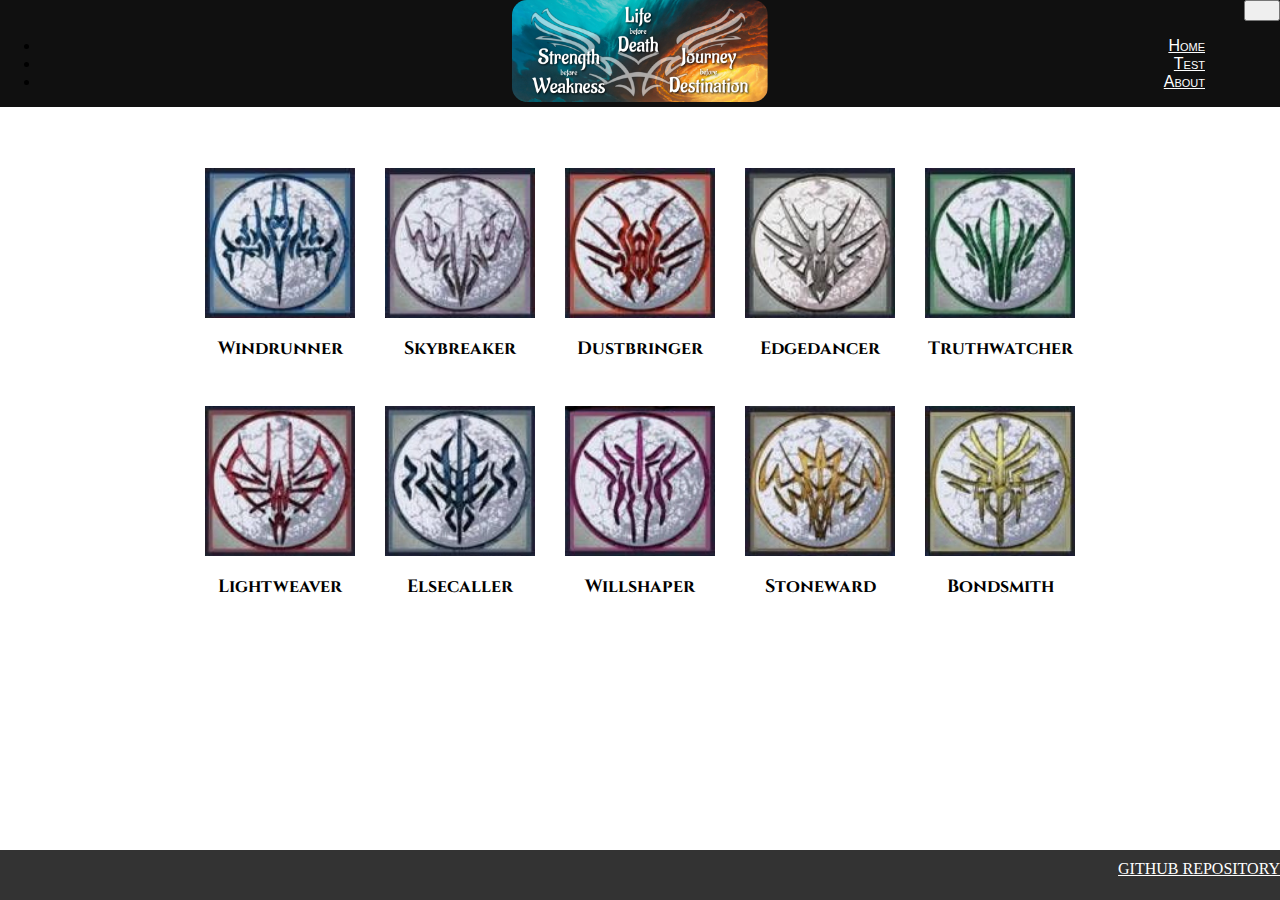
<file: index.html>
<!DOCTYPE html>
<html>

<head>
  <meta name="viewport" content="width=device-width, initial-scale=1">
  <link rel="preconnect" href="https://fonts.gstatic.com">
  <link href="https://fonts.googleapis.com/css2?family=Cinzel:wght@500&display=swap" rel="stylesheet">
  <link href="https://fonts.googleapis.com/css2?family=Kaushan+Script&display=swap" rel="stylesheet">
  <script src="https://cdn.jsdelivr.net/npm/bootstrap@5.0.0-beta1/dist/js/bootstrap.bundle.min.js" integrity="sha384-ygbV9kiqUc6oa4msXn9868pTtWMgiQaeYH7/t7LECLbyPA2x65Kgf80OJFdroafW" crossorigin="anonymous"></script>
  <link href="https://cdn.jsdelivr.net/npm/bootstrap@5.0.0-beta1/dist/css/bootstrap.min.css" rel="stylesheet" integrity="sha384-giJF6kkoqNQ00vy+HMDP7azOuL0xtbfIcaT9wjKHr8RbDVddVHyTfAAsrekwKmP1" crossorigin="anonymous">
  <link rel="stylesheet" href="/css/styles.css" />
  <title>Knights Radiant</title>
</head>

<nav id="navbar" class="navbar navbar-expand-lg navbar-dark bg-dark">
  <button class="navbar-toggler ms-auto" type="button" data-bs-toggle="collapse" data-bs-target="#navbarSupportedContent" aria-controls="navbarSupportedContent" aria-expanded="false" aria-label="Toggle navigation">
    <span class="navbar-toggler-icon"></span>
  </button>
  <div class="collapse navbar-collapse" id="navbarSupportedContent">
    <ul class="navbar-nav ms-auto">
      <li class="nav-item active">
        <a class="nav-link" href="/index.html">Home</a>
      </li>
      <li class="nav-item">
        <a class="nav-link" href="https://www.brandonsanderson.com/official-knights-radiant-order-quiz/">Test</a>
      </li>
      <li class="nav-item">
        <a class="nav-link" href="/pages/about.html">About</a>
      </li>
    </ul>
  </div>
</nav>

<body>
  <div class="mottoholder">
	<img class="motto" src="/img/motto.png"/>
  </div>
  <div class="row-one">
    <a href="/pages/1.html">
      <div class="order">
        <img class="ordericon" src="/img/1.jpg"/>
        <h2 class="order-name"> Windrunner </h2>
      </div>
    </a>
    <a href="/pages/2.html">
      <div class="order">
        <img class="ordericon" src="/img/2.jpg"/>
        <h2 class="order-name"> Skybreaker </h2>
      </div>
    </a>
    <a href="/pages/3.html">
      <div class="order">
        <img class="ordericon" src="/img/3.jpg"/>
        <h2 class="order-name"> Dustbringer </h2>
      </div>
    </a>
    <a href="/pages/4.html">
      <div class="order">
        <img class="ordericon" src="/img/4.jpg"/>
        <h2 class="order-name"> Edgedancer </h2>
      </div>
    </a>
    <a href="/pages/5.html">
      <div class="order">
        <img class="ordericon" src="/img/5.jpg"/>
        <h2 class="order-name"> Truthwatcher </h2>
      </div>
    </a>
  </div>
  <div class="row-two">
    <a href="/pages/6.html">
      <div class="order">
        <img class="ordericon" src="/img/6.jpg"/>
        <h2 class="order-name"> Lightweaver </h2>
      </div>
    </a>
    <a href="/pages/7.html">
      <div class="order">
        <img class="ordericon" src="/img/7.jpg"/>
        <h2 class="order-name"> Elsecaller </h2>
      </div>
    </a>
    <a href="/pages/8.html">
      <div class="order">
        <img class="ordericon" src="/img/8.jpg"/>
        <h2 class="order-name"> Willshaper </h2>
      </div>
    </a>
    <a href="/pages/9.html">
      <div class="order">
        <img class="ordericon" src="/img/9.jpg"/>
        <h2 class="order-name"> Stoneward </h2>
      </div>
    </a>
    <a href="/pages/10.html">
      <div class="order">
        <img class="ordericon" src="/img/10.jpg"/>
        <h2 class="order-name"> Bondsmith </h2>
      </div>
    </a>
  </div>
  <div class="footer">
    <a class="footer-text" href="https://github.com/JazzWeller/knights"> GITHUB REPOSITORY </a>
  </div>

  <script src="https://code.jquery.com/jquery-3.3.1.slim.min.js" integrity="sha>
  <script src="https://cdnjs.cloudflare.com/ajax/libs/popper.js/1.14.3/umd/popp>
  <script src="https://stackpath.bootstrapcdn.com/bootstrap/4.1.3/js/bootstrap.>
</body>

</html>
</file>
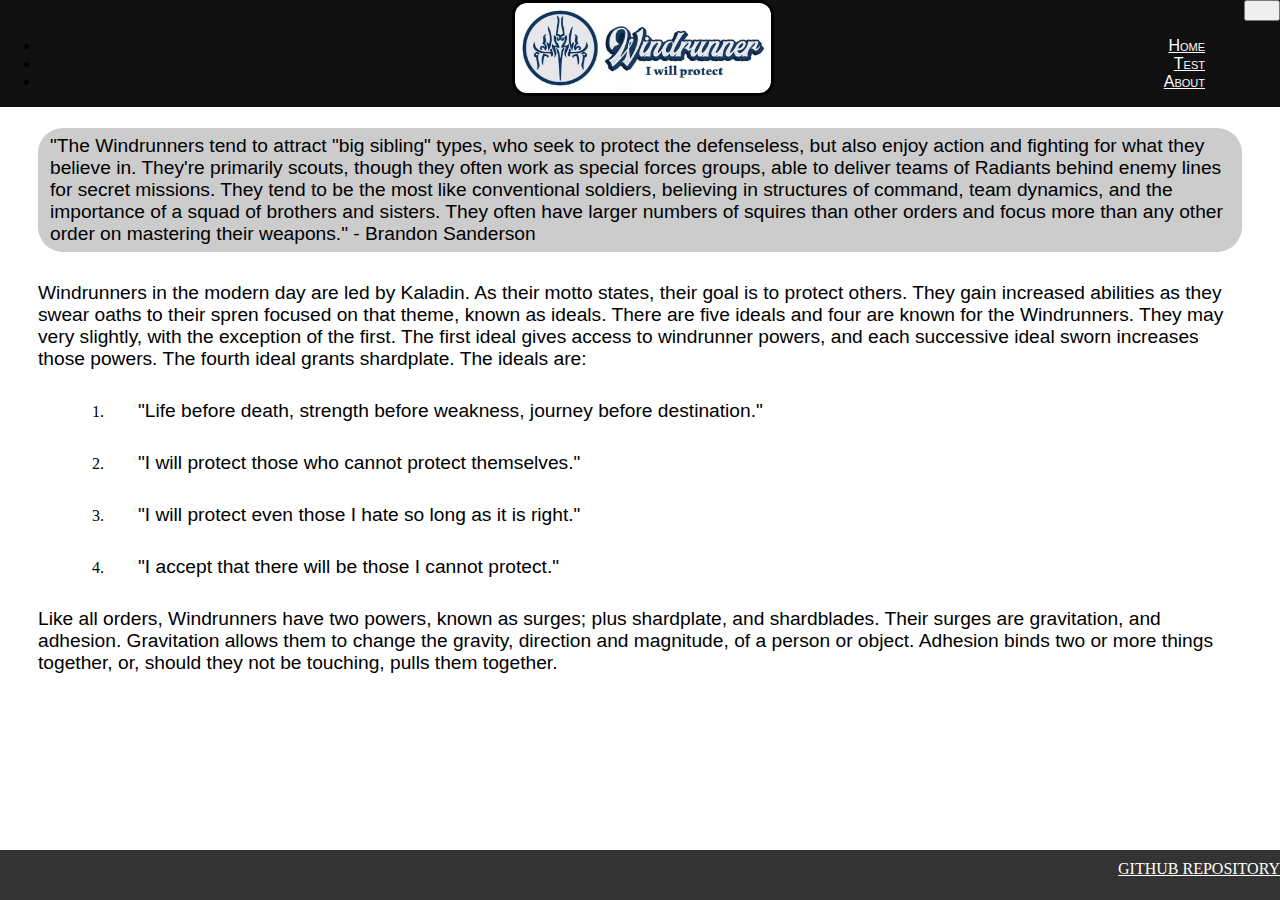
<file: pages/1.html>
<!DOCTYPE html>
<html>

<head>
  <meta name="viewport" content="width=device-width, initial-scale=1">
  <link rel="preconnect" href="https://fonts.gstatic.com">
  <link href="https://fonts.googleapis.com/css2?family=Kaushan+Script&display=swap" rel="stylesheet">
  <script src="https://cdn.jsdelivr.net/npm/bootstrap@5.0.0-beta1/dist/js/bootstrap.bundle.min.js" integrity="sha384-ygbV9kiqUc6oa4msXn9868pTtWMgiQaeYH7/t7LECLbyPA2x65Kgf80OJFdroafW" crossorigin="anonymous"></script>
  <link href="https://cdn.jsdelivr.net/npm/bootstrap@5.0.0-beta1/dist/css/bootstrap.min.css" rel="stylesheet" integrity="sha384-giJF6kkoqNQ00vy+HMDP7azOuL0xtbfIcaT9wjKHr8RbDVddVHyTfAAsrekwKmP1" crossorigin="anonymous">
  <link rel="stylesheet" href="/css/styles.css" />
  <title>Windrunner</title>
</head>

<nav id="navbar" class="navbar navbar-expand-lg navbar-dark bg-dark">
  <button class="navbar-toggler ms-auto" type="button" data-bs-toggle="collapse" data-bs-target="#navbarSupportedContent" aria-controls="navbarSupportedContent" aria-expanded="false" aria-label="Toggle navigation">
    <span class="navbar-toggler-icon"></span>
  </button>
  <div class="collapse navbar-collapse" id="navbarSupportedContent">
    <ul class="navbar-nav ms-auto">
      <li class="nav-item">
        <a class="nav-link" href="/index.html">Home</a>
      </li>
      <li class="nav-item">
        <a class="nav-link" href="https://www.brandonsanderson.com/official-knights-radiant-order-quiz/">Test</a>
      </li>
      <li class="nav-item">
        <a class="nav-link" href="/pages/about.html">About</a>
      </li>
    </ul>
  </div>
</nav>

<body>
  <div class="mottoholder">
	<img class="motto2" src="/img/windrunner.jpg"/>
  </div>
  <div>
	<p class="orderdesc1"> "The Windrunners tend to attract "big sibling" types, who seek to protect the defenseless, but also enjoy action and fighting for what they believe in. They're primarily scouts, though they often work as special forces groups, able to deliver teams of Radiants behind enemy lines for secret missions. They tend to be the most like conventional soldiers, believing in structures of command, team dynamics, and the importance of a squad of brothers and sisters. They often have larger numbers of squires than other orders and focus more than any other order on mastering their weapons." - Brandon Sanderson </p>
  	<p class="orderdesc"> Windrunners in the modern day are led by Kaladin. As their motto states, their goal is to protect others. They gain increased abilities as they swear oaths to their spren focused on that theme, known as ideals. There are five ideals and four are known for the Windrunners. They may very slightly, with the exception of the first. The first ideal gives access to windrunner powers, and each successive ideal sworn increases those powers. The fourth ideal grants shardplate. The ideals are:</p>
	<ol>
	  <li><p class="orderdesc">"Life before death, strength before weakness, journey before destination."</p></li>
	  <li><p class="orderdesc">"I will protect those who cannot protect themselves."</p></li>
	  <li><p class="orderdesc">"I will protect even those I hate so long as it is right."</p></li>
	  <li><p class="orderdesc">"I accept that there will be those I cannot protect."</p></li>
	</ol>
	<p class="orderdesc">Like all orders, Windrunners have two powers, known as surges; plus shardplate, and shardblades. Their surges are gravitation, and adhesion. Gravitation allows them to change the gravity, direction and magnitude, of a person or object. Adhesion binds two or more things together, or, should they not be touching, pulls them together.</p>
  </div>
  <div class="footer">
    <a class="footer-text" href="https://github.com/JazzWeller/knights"> GITHUB REPOSITORY </a>
  </div>

  <script src="https://code.jquery.com/jquery-3.3.1.slim.min.js" integrity="sha>
  <script src="https://cdnjs.cloudflare.com/ajax/libs/popper.js/1.14.3/umd/popp>
  <script src="https://stackpath.bootstrapcdn.com/bootstrap/4.1.3/js/bootstrap.>
</body>

</html>
</file>
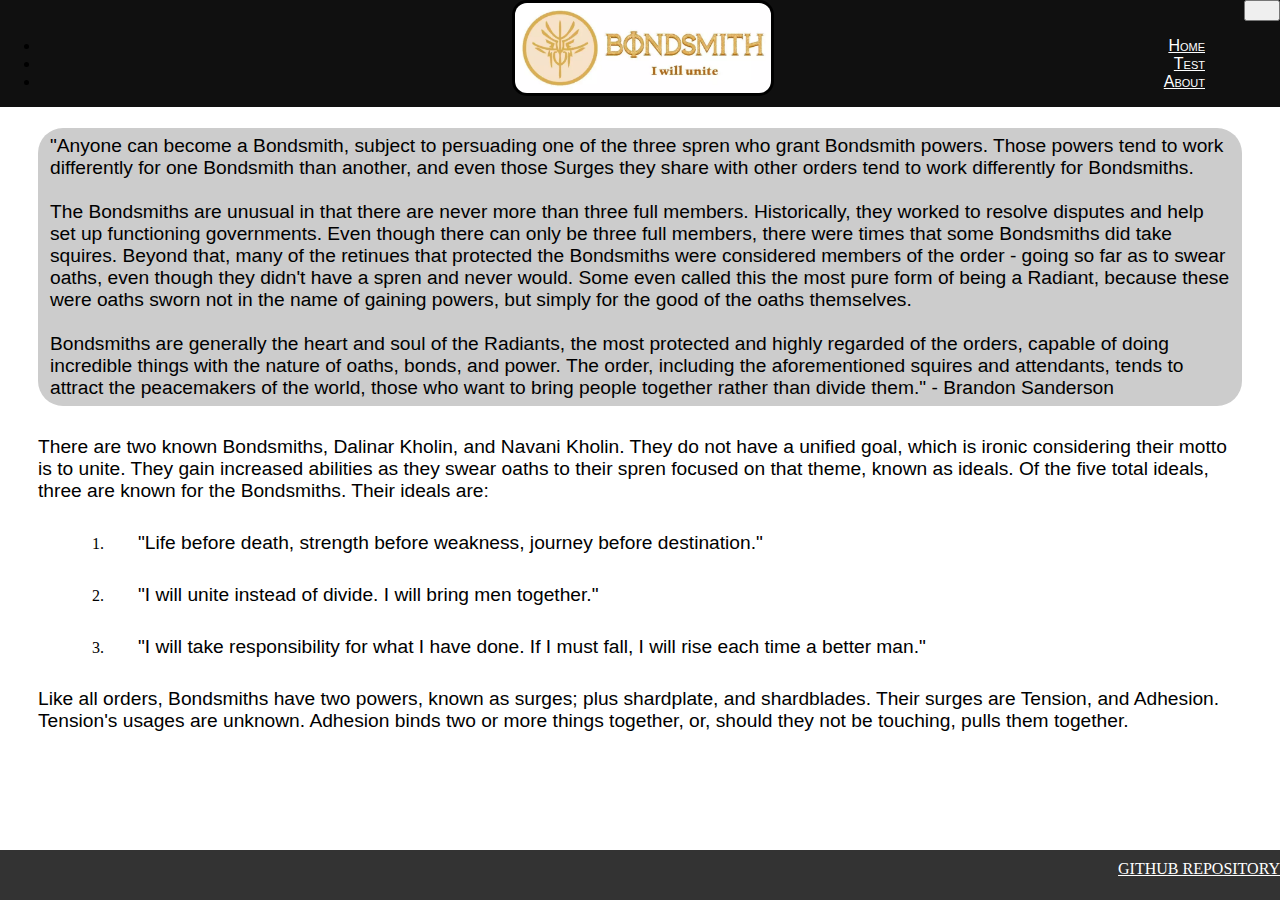
<file: pages/10.html>
<!DOCTYPE html>
<html>

<head>
  <meta name="viewport" content="width=device-width, initial-scale=1">
  <link rel="preconnect" href="https://fonts.gstatic.com">
  <link href="https://fonts.googleapis.com/css2?family=Kaushan+Script&display=swap" rel="stylesheet">
  <script src="https://cdn.jsdelivr.net/npm/bootstrap@5.0.0-beta1/dist/js/bootstrap.bundle.min.js" integrity="sha384-ygbV9kiqUc6oa4msXn9868pTtWMgiQaeYH7/t7LECLbyPA2x65Kgf80OJFdroafW" crossorigin="anonymous"></script>
  <link href="https://cdn.jsdelivr.net/npm/bootstrap@5.0.0-beta1/dist/css/bootstrap.min.css" rel="stylesheet" integrity="sha384-giJF6kkoqNQ00vy+HMDP7azOuL0xtbfIcaT9wjKHr8RbDVddVHyTfAAsrekwKmP1" crossorigin="anonymous">
  <link rel="stylesheet" href="/css/styles.css" />
  <title>Bondsmith</title>
</head>

<nav id="navbar" class="navbar navbar-expand-lg navbar-dark bg-dark">
  <button class="navbar-toggler ms-auto" type="button" data-bs-toggle="collapse" data-bs-target="#navbarSupportedContent" aria-controls="navbarSupportedContent" aria-expanded="false" aria-label="Toggle navigation">
    <span class="navbar-toggler-icon"></span>
  </button>
  <div class="collapse navbar-collapse" id="navbarSupportedContent">
    <ul class="navbar-nav ms-auto">
      <li class="nav-item">
        <a class="nav-link" href="/index.html">Home</a>
      </li>
      <li class="nav-item">
        <a class="nav-link" href="https://www.brandonsanderson.com/official-knights-radiant-order-quiz/">Test</a>
      </li>
      <li class="nav-item">
        <a class="nav-link" href="/pages/about.html">About</a>
      </li>
    </ul>
  </div>
</nav>

<body>
  <div class="mottoholder">
	<img class="motto2" src="/img/bondsmith.jpg"/>
  </div>
  <div>
	<p class="orderdesc1"> "Anyone can become a Bondsmith, subject to persuading one of the three spren who grant Bondsmith powers. Those powers tend to work differently for one Bondsmith than another, and even those Surges they share with other orders tend to work differently for Bondsmiths. <br><Br>The Bondsmiths are unusual in that there are never more than three full members. Historically, they worked to resolve disputes and help set up functioning governments. Even though there can only be three full members, there were times that some Bondsmiths did take squires. Beyond that, many of the retinues that protected the Bondsmiths were considered members of the order - going so far as to swear oaths, even though they didn't have a spren and never would. Some even called this the most pure form of being a Radiant, because these were oaths sworn not in the name of gaining powers, but simply for the good of the oaths themselves. <br><br> Bondsmiths are generally the heart and soul of the Radiants, the most protected and highly regarded of the orders, capable of doing incredible things with the nature of oaths, bonds, and power. The order, including the aforementioned squires and attendants, tends to attract the peacemakers of the world, those who want to bring people together rather than divide them." - Brandon Sanderson </p>
  	<p class="orderdesc"> There are two known Bondsmiths, Dalinar Kholin, and Navani Kholin. They do not have a unified goal, which is ironic considering their motto is to unite. They gain increased abilities as they swear oaths to their spren focused on that theme, known as ideals. Of the five total ideals, three are known for the Bondsmiths. Their ideals are:</p>
	<ol>
	  <li><p class="orderdesc">"Life before death, strength before weakness, journey before destination."</p></li>
	  <li><p class="orderdesc">"I will unite instead of divide. I will bring men together."</p></li>
	  <li><p class="orderdesc">"I will take responsibility for what I have done. If I must fall, I will rise each time a better man."</p></li>
	</ol>
	<p class="orderdesc">Like all orders, Bondsmiths have two powers, known as surges; plus shardplate, and shardblades. Their surges are Tension, and Adhesion. Tension's usages are unknown. Adhesion binds two or more things together, or, should they not be touching, pulls them together.</p>
  </div>
  <div class="footer">
    <a class="footer-text" href="https://github.com/JazzWeller/knights"> GITHUB REPOSITORY </a>
  </div>

  <script src="https://code.jquery.com/jquery-3.3.1.slim.min.js" integrity="sha>
  <script src="https://cdnjs.cloudflare.com/ajax/libs/popper.js/1.14.3/umd/popp>
  <script src="https://stackpath.bootstrapcdn.com/bootstrap/4.1.3/js/bootstrap.>
</body>

</html>
</file>
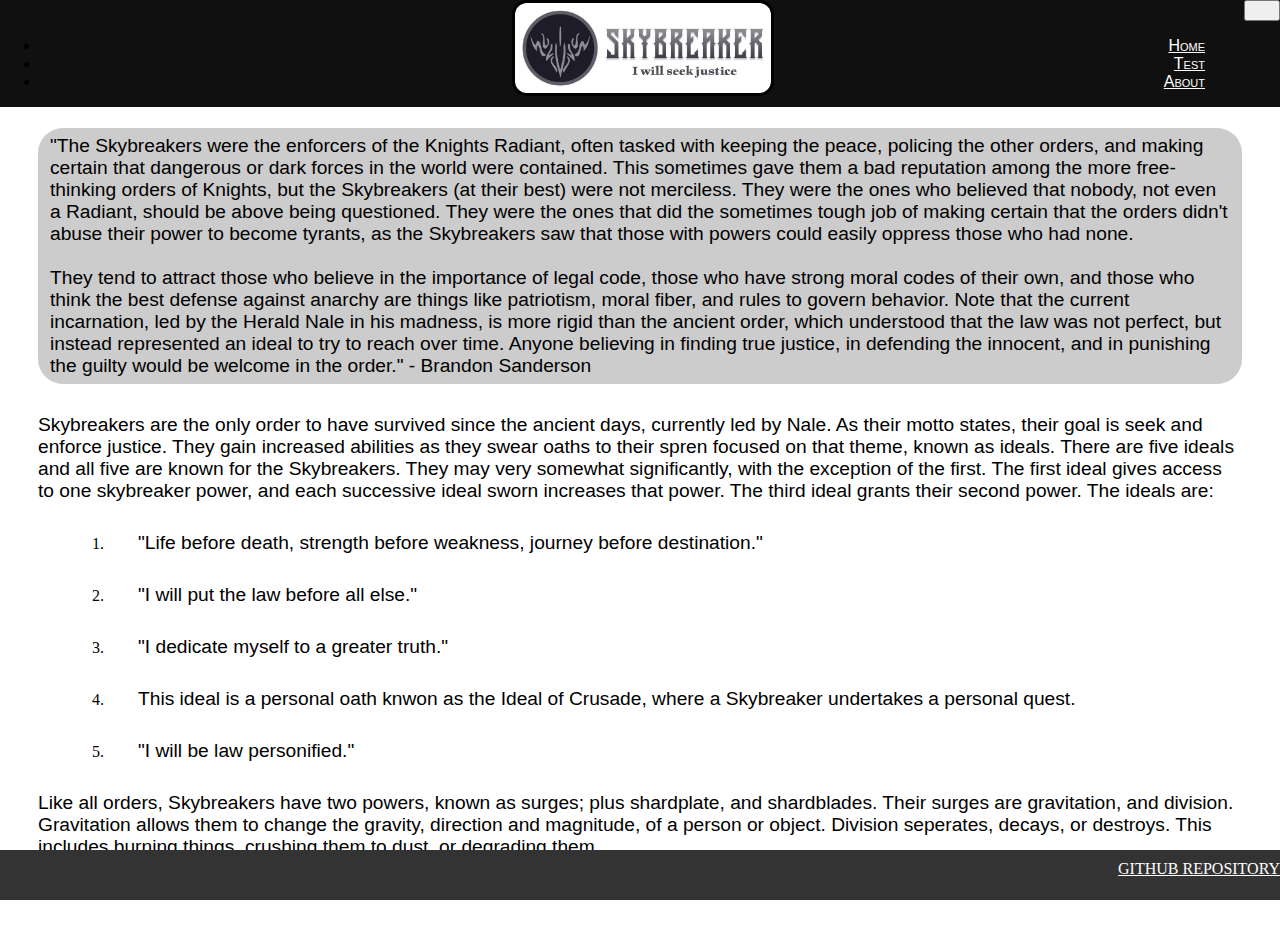
<file: pages/2.html>
<!DOCTYPE html>
<html>

<head>
  <meta name="viewport" content="width=device-width, initial-scale=1">
  <link rel="preconnect" href="https://fonts.gstatic.com">
  <link href="https://fonts.googleapis.com/css2?family=Kaushan+Script&display=swap" rel="stylesheet">
  <script src="https://cdn.jsdelivr.net/npm/bootstrap@5.0.0-beta1/dist/js/bootstrap.bundle.min.js" integrity="sha384-ygbV9kiqUc6oa4msXn9868pTtWMgiQaeYH7/t7LECLbyPA2x65Kgf80OJFdroafW" crossorigin="anonymous"></script>
  <link href="https://cdn.jsdelivr.net/npm/bootstrap@5.0.0-beta1/dist/css/bootstrap.min.css" rel="stylesheet" integrity="sha384-giJF6kkoqNQ00vy+HMDP7azOuL0xtbfIcaT9wjKHr8RbDVddVHyTfAAsrekwKmP1" crossorigin="anonymous">
  <link rel="stylesheet" href="/css/styles.css" />
  <title>Skybreaker</title>
</head>

<nav id="navbar" class="navbar navbar-expand-lg navbar-dark bg-dark">
  <button class="navbar-toggler ms-auto" type="button" data-bs-toggle="collapse" data-bs-target="#navbarSupportedContent" aria-controls="navbarSupportedContent" aria-expanded="false" aria-label="Toggle navigation">
    <span class="navbar-toggler-icon"></span>
  </button>
  <div class="collapse navbar-collapse" id="navbarSupportedContent">
    <ul class="navbar-nav ms-auto">
      <li class="nav-item">
        <a class="nav-link" href="/index.html">Home</a>
      </li>
      <li class="nav-item">
        <a class="nav-link" href="https://www.brandonsanderson.com/official-knights-radiant-order-quiz/">Test</a>
      </li>
      <li class="nav-item">
        <a class="nav-link" href="/pages/about.html">About</a>
      </li>
    </ul>
  </div>
</nav>

<body>
  <div class="mottoholder">
	<img class="motto2" src="/img/skybreaker.jpg"/>
  </div>
  <div>
	<p class="orderdesc1"> "The Skybreakers were the enforcers of the Knights Radiant, often tasked with keeping the peace, policing the other orders, and making certain that dangerous or dark forces in the world were contained. This sometimes gave them a bad reputation among the more free-thinking orders of Knights, but the Skybreakers (at their best) were not merciless. They were the ones who believed that nobody, not even a Radiant, should be above being questioned. They were the ones that did the sometimes tough job of making certain that the orders didn't abuse their power to become tyrants, as the Skybreakers saw that those with powers could easily oppress those who had none. <br><br> They tend to attract those who believe in the importance of legal code, those who have strong moral codes of their own, and those who think the best defense against anarchy are things like patriotism, moral fiber, and rules to govern behavior. Note that the current incarnation, led by the Herald Nale in his madness, is more rigid than the ancient order, which understood that the law was not perfect, but instead represented an ideal to try to reach over time. Anyone believing in finding true justice, in defending the innocent, and in punishing the guilty would be welcome in the order." - Brandon Sanderson </p>
  	<p class="orderdesc"> Skybreakers are the only order to have survived since the ancient days, currently led by Nale. As their motto states, their goal is seek and enforce justice. They gain increased abilities as they swear oaths to their spren focused on that theme, known as ideals. There are five ideals and all five are known for the Skybreakers. They may very somewhat significantly, with the exception of the first. The first ideal gives access to one skybreaker power, and each successive ideal sworn increases that power. The third ideal grants their second power. The ideals are:</p>
	<ol>
	  <li><p class="orderdesc">"Life before death, strength before weakness, journey before destination."</p></li>
	  <li><p class="orderdesc">"I will put the law before all else."</p></li>
	  <li><p class="orderdesc">"I dedicate myself to a greater truth."</p></li>
	  <li><p class="orderdesc"> This ideal is a personal oath knwon as the Ideal of Crusade, where a Skybreaker undertakes a personal quest.</p></li>
	  <li><p class="orderdesc">"I will be law personified."</p></li>
	</ol>
	<p class="orderdesc">Like all orders, Skybreakers have two powers, known as surges; plus shardplate, and shardblades. Their surges are gravitation, and division. Gravitation allows them to change the gravity, direction and magnitude, of a person or object. Division seperates, decays, or destroys. This includes burning things, crushing them to dust, or degrading them.</p>
  </div>
  <div class="footer">
    <a class="footer-text" href="https://github.com/JazzWeller/knights"> GITHUB REPOSITORY </a>
  </div>

  <script src="https://code.jquery.com/jquery-3.3.1.slim.min.js" integrity="sha>
  <script src="https://cdnjs.cloudflare.com/ajax/libs/popper.js/1.14.3/umd/popp>
  <script src="https://stackpath.bootstrapcdn.com/bootstrap/4.1.3/js/bootstrap.>
</body>

</html>
</file>
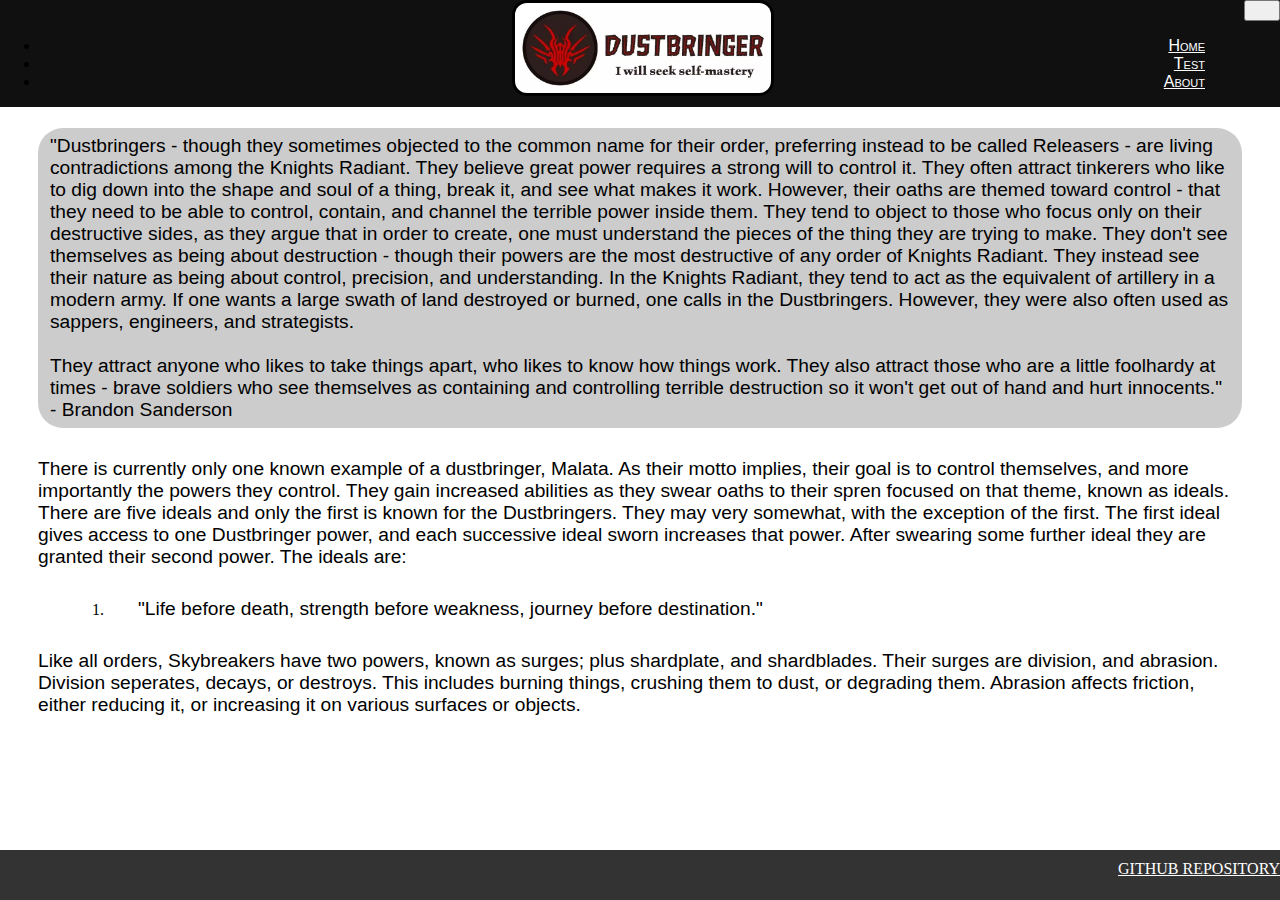
<file: pages/3.html>
<!DOCTYPE html>
<html>

<head>
  <meta name="viewport" content="width=device-width, initial-scale=1">
  <link rel="preconnect" href="https://fonts.gstatic.com">
  <link href="https://fonts.googleapis.com/css2?family=Kaushan+Script&display=swap" rel="stylesheet">
  <script src="https://cdn.jsdelivr.net/npm/bootstrap@5.0.0-beta1/dist/js/bootstrap.bundle.min.js" integrity="sha384-ygbV9kiqUc6oa4msXn9868pTtWMgiQaeYH7/t7LECLbyPA2x65Kgf80OJFdroafW" crossorigin="anonymous"></script>
  <link href="https://cdn.jsdelivr.net/npm/bootstrap@5.0.0-beta1/dist/css/bootstrap.min.css" rel="stylesheet" integrity="sha384-giJF6kkoqNQ00vy+HMDP7azOuL0xtbfIcaT9wjKHr8RbDVddVHyTfAAsrekwKmP1" crossorigin="anonymous">
  <link rel="stylesheet" href="/css/styles.css" />
  <title>Dustbringer</title>
</head>

<nav id="navbar" class="navbar navbar-expand-lg navbar-dark bg-dark">
  <button class="navbar-toggler ms-auto" type="button" data-bs-toggle="collapse" data-bs-target="#navbarSupportedContent" aria-controls="navbarSupportedContent" aria-expanded="false" aria-label="Toggle navigation">
    <span class="navbar-toggler-icon"></span>
  </button>
  <div class="collapse navbar-collapse" id="navbarSupportedContent">
    <ul class="navbar-nav ms-auto">
      <li class="nav-item">
        <a class="nav-link" href="/index.html">Home</a>
      </li>
      <li class="nav-item">
        <a class="nav-link" href="https://www.brandonsanderson.com/official-knights-radiant-order-quiz/">Test</a>
      </li>
      <li class="nav-item">
        <a class="nav-link" href="/pages/about.html">About</a>
      </li>
    </ul>
  </div>
</nav>

<body>
  <div class="mottoholder">
	<img class="motto2" src="/img/dustbringer.jpg"/>
  </div>
  <div>
	<p class="orderdesc1"> "Dustbringers - though they sometimes objected to the common name for their order, preferring instead to be called Releasers - are living contradictions among the Knights Radiant. They believe great power requires a strong will to control it. They often attract tinkerers who like to dig down into the shape and soul of a thing, break it, and see what makes it work. However, their oaths are themed toward control - that they need to be able to control, contain, and channel the terrible power inside them. They tend to object to those who focus only on their destructive sides, as they argue that in order to create, one must understand the pieces of the thing they are trying to make. They don't see themselves as being about destruction - though their powers are the most destructive of any order of Knights Radiant. They instead see their nature as being about control, precision, and understanding. In the Knights Radiant, they tend to act as the equivalent of artillery in a modern army. If one wants a large swath of land destroyed or burned, one calls in the Dustbringers. However, they were also often used as sappers, engineers, and strategists.<br><br> They attract anyone who likes to take things apart, who likes to know how things work. They also attract those who are a little foolhardy at times - brave soldiers who see themselves as containing and controlling terrible destruction so it won't get out of hand and hurt innocents."<br>  - Brandon Sanderson </p>
  	<p class="orderdesc"> There is currently only one known example of a dustbringer, Malata. As their motto implies, their goal is to control themselves, and more importantly the powers they control. They gain increased abilities as they swear oaths to their spren focused on that theme, known as ideals. There are five ideals and only the first is known for the Dustbringers. They may very somewhat, with the exception of the first. The first ideal gives access to one Dustbringer power, and each successive ideal sworn increases that power. After swearing some further ideal they are granted their second power. The ideals are:</p>
	<ol>
	  <li><p class="orderdesc">"Life before death, strength before weakness, journey before destination."</p></li>
	</ol>
	<p class="orderdesc">Like all orders, Skybreakers have two powers, known as surges; plus shardplate, and shardblades. Their surges are division, and abrasion. Division seperates, decays, or destroys. This includes burning things, crushing them to dust, or degrading them. Abrasion affects friction, either reducing it, or increasing it on various surfaces or objects.</p>
  </div>
  <div class="footer">
    <a class="footer-text" href="https://github.com/JazzWeller/knights"> GITHUB REPOSITORY </a>
  </div>

  <script src="https://code.jquery.com/jquery-3.3.1.slim.min.js" integrity="sha>
  <script src="https://cdnjs.cloudflare.com/ajax/libs/popper.js/1.14.3/umd/popp>
  <script src="https://stackpath.bootstrapcdn.com/bootstrap/4.1.3/js/bootstrap.>
</body>

</html>
</file>
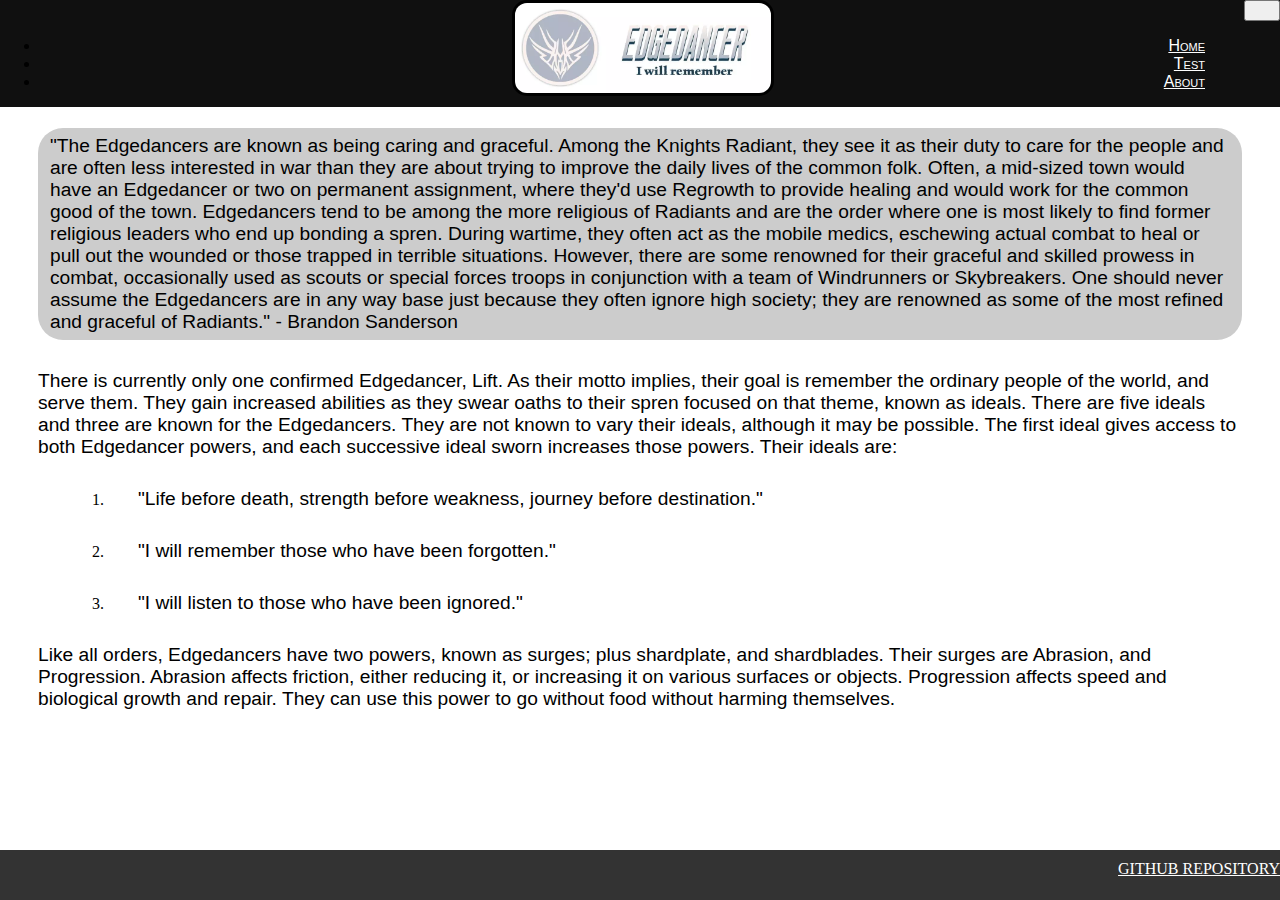
<file: pages/4.html>
<!DOCTYPE html>
<html>

<head>
  <meta name="viewport" content="width=device-width, initial-scale=1">
  <link rel="preconnect" href="https://fonts.gstatic.com">
  <link href="https://fonts.googleapis.com/css2?family=Kaushan+Script&display=swap" rel="stylesheet">
  <script src="https://cdn.jsdelivr.net/npm/bootstrap@5.0.0-beta1/dist/js/bootstrap.bundle.min.js" integrity="sha384-ygbV9kiqUc6oa4msXn9868pTtWMgiQaeYH7/t7LECLbyPA2x65Kgf80OJFdroafW" crossorigin="anonymous"></script>
  <link href="https://cdn.jsdelivr.net/npm/bootstrap@5.0.0-beta1/dist/css/bootstrap.min.css" rel="stylesheet" integrity="sha384-giJF6kkoqNQ00vy+HMDP7azOuL0xtbfIcaT9wjKHr8RbDVddVHyTfAAsrekwKmP1" crossorigin="anonymous">
  <link rel="stylesheet" href="/css/styles.css" />
  <title>Edgedancer</title>
</head>

<nav id="navbar" class="navbar navbar-expand-lg navbar-dark bg-dark">
  <button class="navbar-toggler ms-auto" type="button" data-bs-toggle="collapse" data-bs-target="#navbarSupportedContent" aria-controls="navbarSupportedContent" aria-expanded="false" aria-label="Toggle navigation">
    <span class="navbar-toggler-icon"></span>
  </button>
  <div class="collapse navbar-collapse" id="navbarSupportedContent">
    <ul class="navbar-nav ms-auto">
      <li class="nav-item">
        <a class="nav-link" href="/index.html">Home</a>
      </li>
      <li class="nav-item">
        <a class="nav-link" href="https://www.brandonsanderson.com/official-knights-radiant-order-quiz/">Test</a>
      </li>
      <li class="nav-item">
        <a class="nav-link" href="/pages/about.html">About</a>
      </li>
    </ul>
  </div>
</nav>

<body>
  <div class="mottoholder">
	<img class="motto2" src="/img/edgedancer.jpg"/>
  </div>
  <div>
	<p class="orderdesc1"> "The Edgedancers are known as being caring and graceful. Among the Knights Radiant, they see it as their duty to care for the people and are often less interested in war than they are about trying to improve the daily lives of the common folk. Often, a mid-sized town would have an Edgedancer or two on permanent assignment, where they'd use Regrowth to provide healing and would work for the common good of the town.

	Edgedancers tend to be among the more religious of Radiants and are the order where one is most likely to find former religious leaders who end up bonding a spren. During wartime, they often act as the mobile medics, eschewing actual combat to heal or pull out the wounded or those trapped in terrible situations. However, there are some renowned for their graceful and skilled prowess in combat, occasionally used as scouts or special forces troops in conjunction with a team of Windrunners or Skybreakers. One should never assume the Edgedancers are in any way base just because they often ignore high society; they are renowned as some of the most refined and graceful of Radiants." - Brandon Sanderson </p>
  	<p class="orderdesc"> There is currently only one confirmed Edgedancer, Lift. As their motto implies, their goal is remember the ordinary people of the world, and serve them. They gain increased abilities as they swear oaths to their spren focused on that theme, known as ideals. There are five ideals and three are known for the Edgedancers. They are not known to vary their ideals, although it may be possible. The first ideal gives access to both Edgedancer powers, and each successive ideal sworn increases those powers. Their ideals are:</p>
	<ol>
	  <li><p class="orderdesc">"Life before death, strength before weakness, journey before destination."</p></li>
	  <li><p class="orderdesc">"I will remember those who have been forgotten."</p></li>
	  <li><p class="orderdesc">"I will listen to those who have been ignored."</p></li>
	</ol>
	<p class="orderdesc">Like all orders, Edgedancers have two powers, known as surges; plus shardplate, and shardblades. Their surges are Abrasion, and Progression. Abrasion affects friction, either reducing it, or increasing it on various surfaces or objects. Progression affects speed and biological growth and repair. They can use this power to go without food without harming themselves.</p>
  </div>
  <div class="footer">
    <a class="footer-text" href="https://github.com/JazzWeller/knights"> GITHUB REPOSITORY </a>
  </div>

  <script src="https://code.jquery.com/jquery-3.3.1.slim.min.js" integrity="sha>
  <script src="https://cdnjs.cloudflare.com/ajax/libs/popper.js/1.14.3/umd/popp>
  <script src="https://stackpath.bootstrapcdn.com/bootstrap/4.1.3/js/bootstrap.>
</body>

</html>
</file>
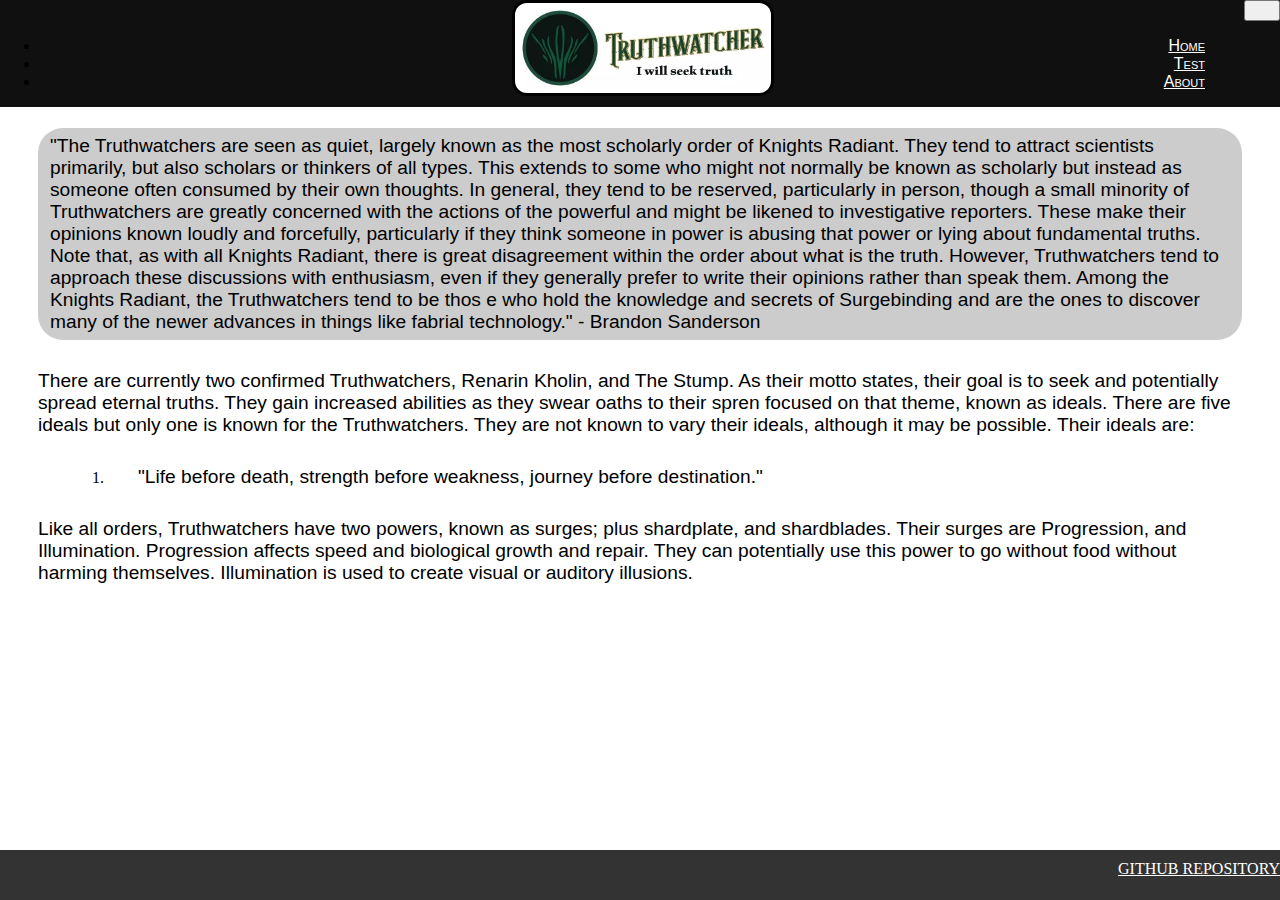
<file: pages/5.html>
<!DOCTYPE html>
<html>

<head>
  <meta name="viewport" content="width=device-width, initial-scale=1">
  <link rel="preconnect" href="https://fonts.gstatic.com">
  <link href="https://fonts.googleapis.com/css2?family=Kaushan+Script&display=swap" rel="stylesheet">
  <script src="https://cdn.jsdelivr.net/npm/bootstrap@5.0.0-beta1/dist/js/bootstrap.bundle.min.js" integrity="sha384-ygbV9kiqUc6oa4msXn9868pTtWMgiQaeYH7/t7LECLbyPA2x65Kgf80OJFdroafW" crossorigin="anonymous"></script>
  <link href="https://cdn.jsdelivr.net/npm/bootstrap@5.0.0-beta1/dist/css/bootstrap.min.css" rel="stylesheet" integrity="sha384-giJF6kkoqNQ00vy+HMDP7azOuL0xtbfIcaT9wjKHr8RbDVddVHyTfAAsrekwKmP1" crossorigin="anonymous">
  <link rel="stylesheet" href="/css/styles.css" />
  <title>Truthwatcher</title>
</head>

<nav id="navbar" class="navbar navbar-expand-lg navbar-dark bg-dark">
  <button class="navbar-toggler ms-auto" type="button" data-bs-toggle="collapse" data-bs-target="#navbarSupportedContent" aria-controls="navbarSupportedContent" aria-expanded="false" aria-label="Toggle navigation">
    <span class="navbar-toggler-icon"></span>
  </button>
  <div class="collapse navbar-collapse" id="navbarSupportedContent">
    <ul class="navbar-nav ms-auto">
      <li class="nav-item">
        <a class="nav-link" href="/index.html">Home</a>
      </li>
      <li class="nav-item">
        <a class="nav-link" href="https://www.brandonsanderson.com/official-knights-radiant-order-quiz/">Test</a>
      </li>
      <li class="nav-item">
        <a class="nav-link" href="/pages/about.html">About</a>
      </li>
    </ul>
  </div>
</nav>

<body>
  <div class="mottoholder">
	<img class="motto2" src="/img/truthwatcher.jpg"/>
  </div>
  <div>
	<p class="orderdesc1"> "The Truthwatchers are seen as quiet, largely known as the most scholarly order of Knights Radiant. They tend to attract scientists primarily, but also scholars or thinkers of all types. This extends to some who might not normally be known as scholarly but instead as someone often consumed by their own thoughts. In general, they tend to be reserved, particularly in person, though a small minority of Truthwatchers are greatly concerned with the actions of the powerful and might be likened to investigative reporters. These make their opinions known loudly and forcefully, particularly if they think someone in power is abusing that power or lying about fundamental truths. Note that, as with all Knights Radiant, there is great disagreement within the order about what is the truth. However, Truthwatchers tend to approach these discussions with enthusiasm, even if they generally prefer to write their opinions rather than speak them. Among the Knights Radiant, the Truthwatchers tend to be thos	e who hold the knowledge and secrets of Surgebinding and are the ones to discover many of the newer advances in things like fabrial technology." - Brandon Sanderson </p>
  	<p class="orderdesc"> There are currently two confirmed Truthwatchers, Renarin Kholin, and The Stump. As their motto states, their goal is to seek and potentially spread eternal truths. They gain increased abilities as they swear oaths to their spren focused on that theme, known as ideals. There are five ideals but only one is known for the Truthwatchers. They are not known to vary their ideals, although it may be possible. Their ideals are:</p>
	<ol>
	  <li><p class="orderdesc">"Life before death, strength before weakness, journey before destination."</p></li>
	</ol>
	<p class="orderdesc">Like all orders, Truthwatchers have two powers, known as surges; plus shardplate, and shardblades. Their surges are Progression, and Illumination. Progression affects speed and biological growth and repair. They can potentially use this power to go without food without harming themselves. Illumination is used to create visual or auditory illusions.</p>
  </div>
  <div class="footer">
    <a class="footer-text" href="https://github.com/JazzWeller/knights"> GITHUB REPOSITORY </a>
  </div>

  <script src="https://code.jquery.com/jquery-3.3.1.slim.min.js" integrity="sha>
  <script src="https://cdnjs.cloudflare.com/ajax/libs/popper.js/1.14.3/umd/popp>
  <script src="https://stackpath.bootstrapcdn.com/bootstrap/4.1.3/js/bootstrap.>
</body>

</html>
</file>
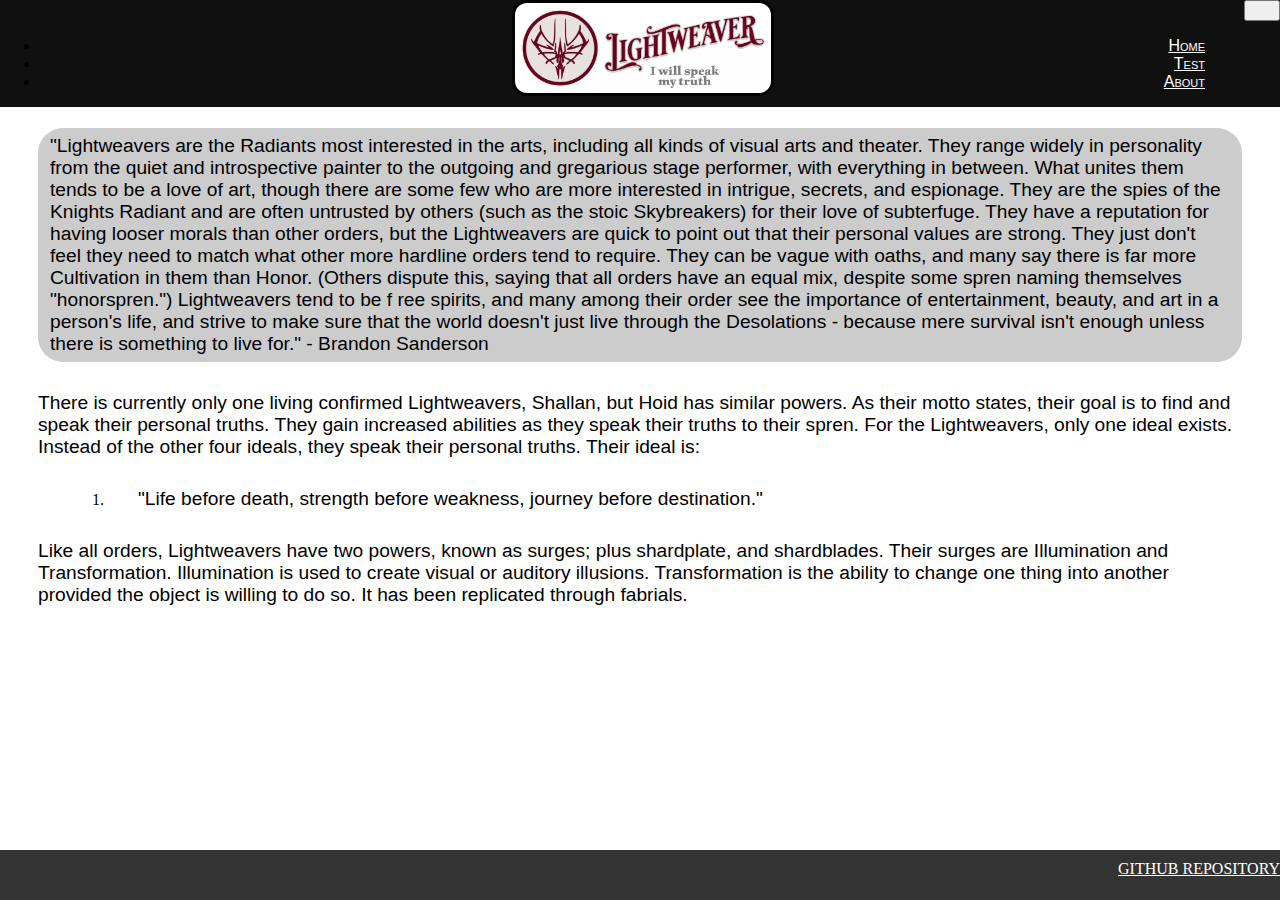
<file: pages/6.html>
<!DOCTYPE html>
<html>

<head>
  <meta name="viewport" content="width=device-width, initial-scale=1">
  <link rel="preconnect" href="https://fonts.gstatic.com">
  <link href="https://fonts.googleapis.com/css2?family=Kaushan+Script&display=swap" rel="stylesheet">
  <script src="https://cdn.jsdelivr.net/npm/bootstrap@5.0.0-beta1/dist/js/bootstrap.bundle.min.js" integrity="sha384-ygbV9kiqUc6oa4msXn9868pTtWMgiQaeYH7/t7LECLbyPA2x65Kgf80OJFdroafW" crossorigin="anonymous"></script>
  <link href="https://cdn.jsdelivr.net/npm/bootstrap@5.0.0-beta1/dist/css/bootstrap.min.css" rel="stylesheet" integrity="sha384-giJF6kkoqNQ00vy+HMDP7azOuL0xtbfIcaT9wjKHr8RbDVddVHyTfAAsrekwKmP1" crossorigin="anonymous">
  <link rel="stylesheet" href="/css/styles.css" />
  <title>Lightweaver</title>
</head>

<nav id="navbar" class="navbar navbar-expand-lg navbar-dark bg-dark">
  <button class="navbar-toggler ms-auto" type="button" data-bs-toggle="collapse" data-bs-target="#navbarSupportedContent" aria-controls="navbarSupportedContent" aria-expanded="false" aria-label="Toggle navigation">
    <span class="navbar-toggler-icon"></span>
  </button>
  <div class="collapse navbar-collapse" id="navbarSupportedContent">
    <ul class="navbar-nav ms-auto">
      <li class="nav-item">
        <a class="nav-link" href="/index.html">Home</a>
      </li>
      <li class="nav-item">
        <a class="nav-link" href="https://www.brandonsanderson.com/official-knights-radiant-order-quiz/">Test</a>
      </li>
      <li class="nav-item">
        <a class="nav-link" href="/pages/about.html">About</a>
      </li>
    </ul>
  </div>
</nav>

<body>
  <div class="mottoholder">
	<img class="motto2" src="/img/lightweaver.jpg"/>
  </div>
  <div>
	<p class="orderdesc1"> "Lightweavers are the Radiants most interested in the arts, including all kinds of visual arts and theater. They range widely in personality from the quiet and introspective painter to the outgoing and gregarious stage performer, with everything in between. What unites them tends to be a love of art, though there are some few who are more interested in intrigue, secrets, and espionage. They are the spies of the Knights Radiant and are often untrusted by others (such as the stoic Skybreakers) for their love of subterfuge. They have a reputation for having looser morals than other orders, but the Lightweavers are quick to point out that their personal values are strong. They just don't feel they need to match what other more hardline orders tend to require. They can be vague with oaths, and many say there is far more Cultivation in them than Honor. (Others dispute this, saying that all orders have an equal mix, despite some spren naming themselves "honorspren.") Lightweavers tend to be f		ree spirits, and many among their order see the importance of entertainment, beauty, and art in a person's life, and strive to make sure that the world doesn't just live through the Desolations - because mere survival isn't enough unless there is something to live for." - Brandon Sanderson </p>
  	<p class="orderdesc"> There is currently only one living confirmed Lightweavers, Shallan, but Hoid has similar powers. As their motto states, their goal is to find and speak their personal truths. They gain increased abilities as they speak their truths to their spren. For the Lightweavers, only one ideal exists. Instead of the other four ideals, they speak their personal truths. Their ideal is:</p>
	<ol>
	  <li><p class="orderdesc">"Life before death, strength before weakness, journey before destination."</p></li>
	</ol>
	<p class="orderdesc">Like all orders, Lightweavers have two powers, known as surges; plus shardplate, and shardblades. Their surges are Illumination and Transformation. Illumination is used to create visual or auditory illusions. Transformation is the ability to change one thing into another provided the object is willing to do so. It has been replicated through fabrials.</p>
  </div>
  <div class="footer">
    <a class="footer-text" href="https://github.com/JazzWeller/knights"> GITHUB REPOSITORY </a>
  </div>

  <script src="https://code.jquery.com/jquery-3.3.1.slim.min.js" integrity="sha>
  <script src="https://cdnjs.cloudflare.com/ajax/libs/popper.js/1.14.3/umd/popp>
  <script src="https://stackpath.bootstrapcdn.com/bootstrap/4.1.3/js/bootstrap.>
</body>

</html>
</file>
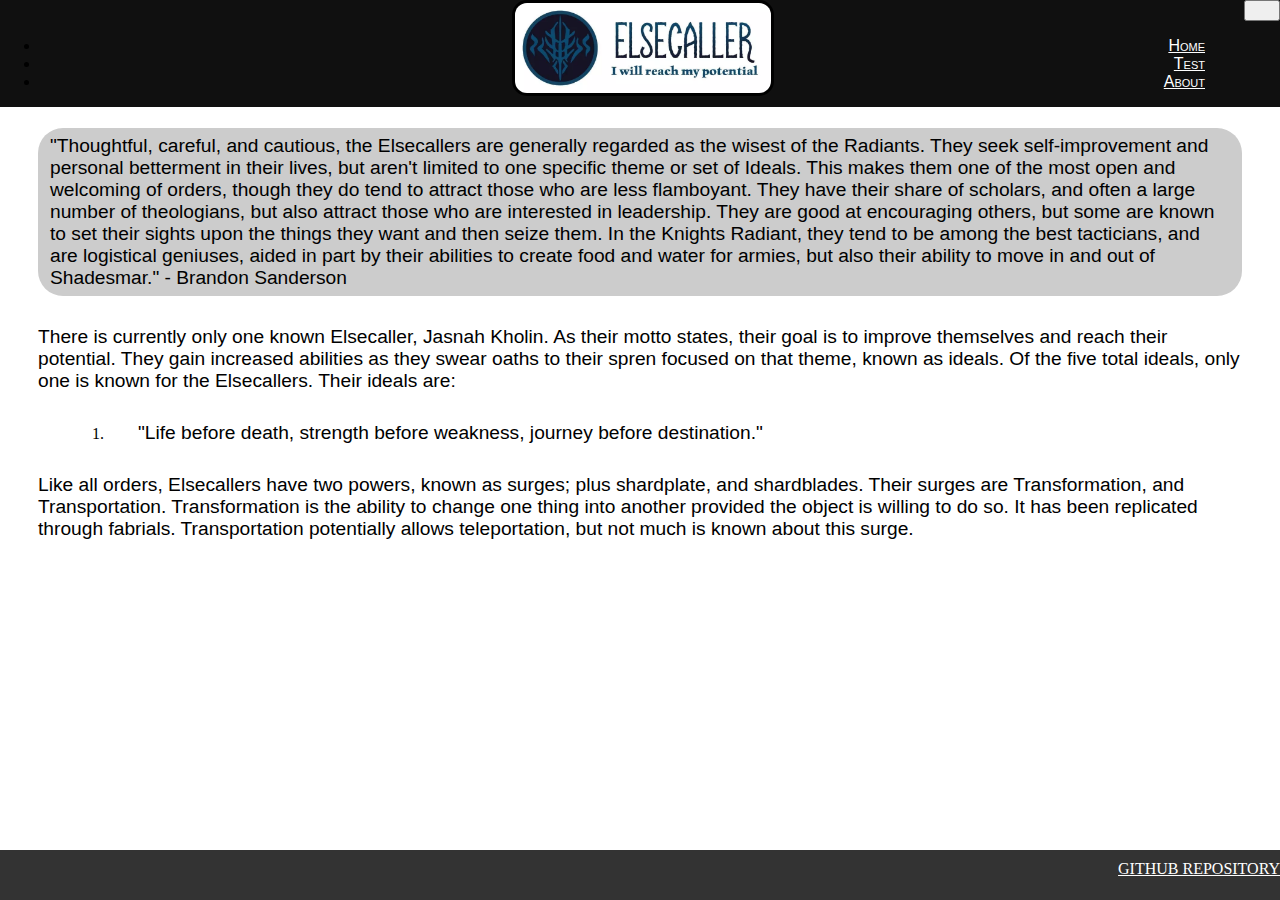
<file: pages/7.html>
<!DOCTYPE html>
<html>

<head>
  <meta name="viewport" content="width=device-width, initial-scale=1">
  <link rel="preconnect" href="https://fonts.gstatic.com">
  <link href="https://fonts.googleapis.com/css2?family=Kaushan+Script&display=swap" rel="stylesheet">
  <script src="https://cdn.jsdelivr.net/npm/bootstrap@5.0.0-beta1/dist/js/bootstrap.bundle.min.js" integrity="sha384-ygbV9kiqUc6oa4msXn9868pTtWMgiQaeYH7/t7LECLbyPA2x65Kgf80OJFdroafW" crossorigin="anonymous"></script>
  <link href="https://cdn.jsdelivr.net/npm/bootstrap@5.0.0-beta1/dist/css/bootstrap.min.css" rel="stylesheet" integrity="sha384-giJF6kkoqNQ00vy+HMDP7azOuL0xtbfIcaT9wjKHr8RbDVddVHyTfAAsrekwKmP1" crossorigin="anonymous">
  <link rel="stylesheet" href="/css/styles.css" />
  <title>Elsecaller</title>
</head>

<nav id="navbar" class="navbar navbar-expand-lg navbar-dark bg-dark">
  <button class="navbar-toggler ms-auto" type="button" data-bs-toggle="collapse" data-bs-target="#navbarSupportedContent" aria-controls="navbarSupportedContent" aria-expanded="false" aria-label="Toggle navigation">
    <span class="navbar-toggler-icon"></span>
  </button>
  <div class="collapse navbar-collapse" id="navbarSupportedContent">
    <ul class="navbar-nav ms-auto">
      <li class="nav-item">
        <a class="nav-link" href="/index.html">Home</a>
      </li>
      <li class="nav-item">
        <a class="nav-link" href="https://www.brandonsanderson.com/official-knights-radiant-order-quiz/">Test</a>
      </li>
      <li class="nav-item">
        <a class="nav-link" href="/pages/about.html">About</a>
      </li>
    </ul>
  </div>
</nav>

<body>
  <div class="mottoholder">
	<img class="motto2" src="/img/elsecaller.jpg"/>
  </div>
  <div>
	<p class="orderdesc1"> "Thoughtful, careful, and cautious, the Elsecallers are generally regarded as the wisest of the Radiants. They seek self-improvement and personal betterment in their lives, but aren't limited to one specific theme or set of Ideals. This makes them one of the most open and welcoming of orders, though they do tend to attract those who are less flamboyant. They have their share of scholars, and often a large number of theologians, but also attract those who are interested in leadership. They are good at encouraging others, but some are known to set their sights upon the things they want and then seize them. In the Knights Radiant, they tend to be among the best tacticians, and are logistical geniuses, aided in part by their abilities to create food and water for armies, but also their ability to move in and out of Shadesmar." - Brandon Sanderson </p>
  	<p class="orderdesc"> There is currently only one known Elsecaller, Jasnah Kholin. As their motto states, their goal is to improve themselves and reach their potential. They gain increased abilities as they swear oaths to their spren focused on that theme, known as ideals. Of the five total ideals, only one is known for the Elsecallers. Their ideals are:</p>
	<ol>
	  <li><p class="orderdesc">"Life before death, strength before weakness, journey before destination."</p></li>
	</ol>
	<p class="orderdesc">Like all orders, Elsecallers have two powers, known as surges; plus shardplate, and shardblades. Their surges are Transformation, and Transportation. Transformation is the ability to change one thing into another provided the object is willing to do so. It has been replicated through fabrials. Transportation potentially allows teleportation, but not much is known about this surge.</p>
  </div>
  <div class="footer">
    <a class="footer-text" href="https://github.com/JazzWeller/knights"> GITHUB REPOSITORY </a>
  </div>

  <script src="https://code.jquery.com/jquery-3.3.1.slim.min.js" integrity="sha>
  <script src="https://cdnjs.cloudflare.com/ajax/libs/popper.js/1.14.3/umd/popp>
  <script src="https://stackpath.bootstrapcdn.com/bootstrap/4.1.3/js/bootstrap.>
</body>

</html>
</file>
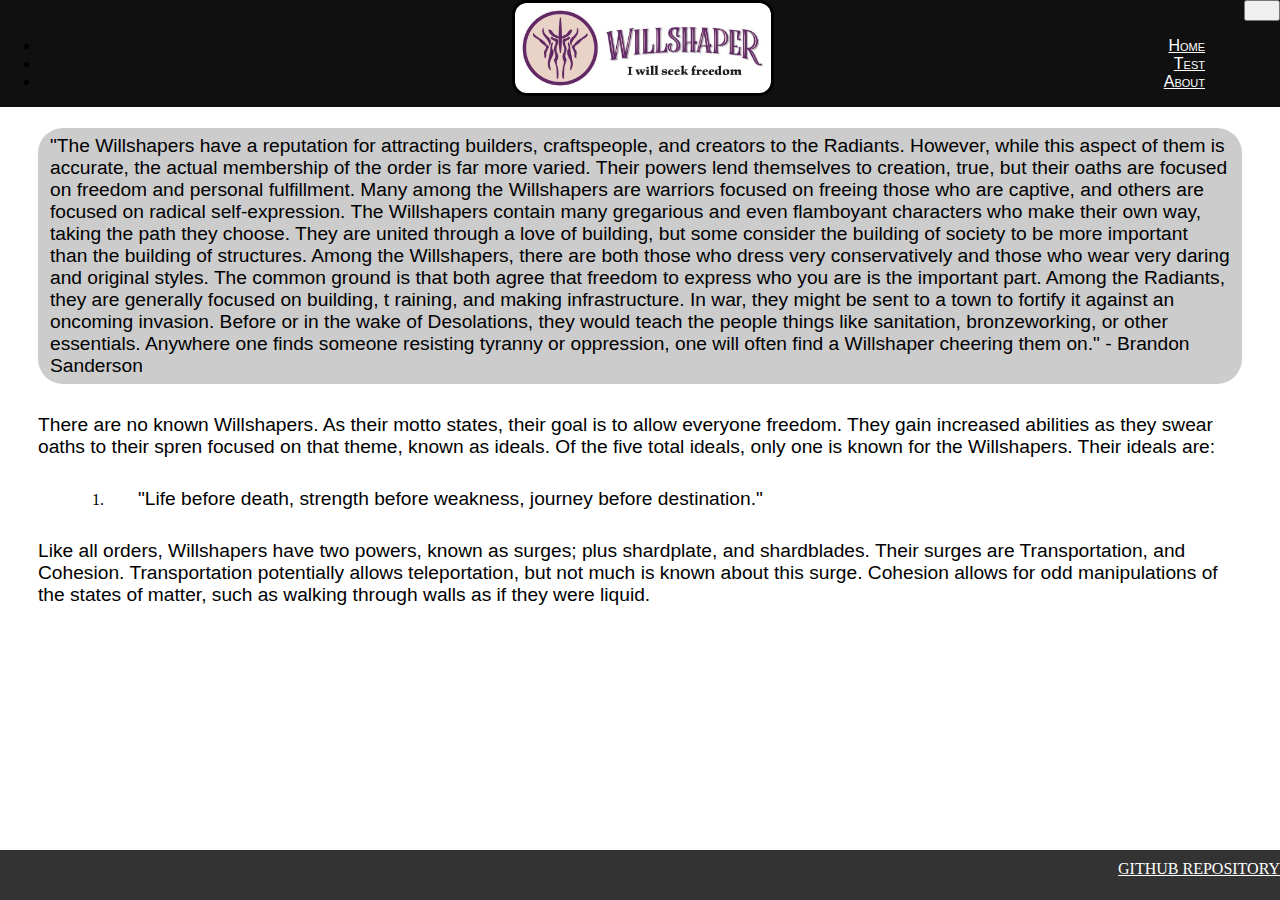
<file: pages/8.html>
<!DOCTYPE html>
<html>

<head>
  <meta name="viewport" content="width=device-width, initial-scale=1">
  <link rel="preconnect" href="https://fonts.gstatic.com">
  <link href="https://fonts.googleapis.com/css2?family=Kaushan+Script&display=swap" rel="stylesheet">
  <script src="https://cdn.jsdelivr.net/npm/bootstrap@5.0.0-beta1/dist/js/bootstrap.bundle.min.js" integrity="sha384-ygbV9kiqUc6oa4msXn9868pTtWMgiQaeYH7/t7LECLbyPA2x65Kgf80OJFdroafW" crossorigin="anonymous"></script>
  <link href="https://cdn.jsdelivr.net/npm/bootstrap@5.0.0-beta1/dist/css/bootstrap.min.css" rel="stylesheet" integrity="sha384-giJF6kkoqNQ00vy+HMDP7azOuL0xtbfIcaT9wjKHr8RbDVddVHyTfAAsrekwKmP1" crossorigin="anonymous">
  <link rel="stylesheet" href="/css/styles.css" />
  <title>Willshaper</title>
</head>

<nav id="navbar" class="navbar navbar-expand-lg navbar-dark bg-dark">
  <button class="navbar-toggler ms-auto" type="button" data-bs-toggle="collapse" data-bs-target="#navbarSupportedContent" aria-controls="navbarSupportedContent" aria-expanded="false" aria-label="Toggle navigation">
    <span class="navbar-toggler-icon"></span>
  </button>
  <div class="collapse navbar-collapse" id="navbarSupportedContent">
    <ul class="navbar-nav ms-auto">
      <li class="nav-item">
        <a class="nav-link" href="/index.html">Home</a>
      </li>
      <li class="nav-item">
        <a class="nav-link" href="https://www.brandonsanderson.com/official-knights-radiant-order-quiz/">Test</a>
      </li>
      <li class="nav-item">
        <a class="nav-link" href="/pages/about.html">About</a>
      </li>
    </ul>
  </div>
</nav>

<body>
  <div class="mottoholder">
	<img class="motto2" src="/img/willshaper.jpg"/>
  </div>
  <div>
	<p class="orderdesc1"> "The Willshapers have a reputation for attracting builders, craftspeople, and creators to the Radiants. However, while this aspect of them is accurate, the actual membership of the order is far more varied. Their powers lend themselves to creation, true, but their oaths are focused on freedom and personal fulfillment. Many among the Willshapers are warriors focused on freeing those who are captive, and others are focused on radical self-expression. The Willshapers contain many gregarious and even flamboyant characters who make their own way, taking the path they choose. They are united through a love of building, but some consider the building of society to be more important than the building of structures. Among the Willshapers, there are both those who dress very conservatively and those who wear very daring and original styles. The common ground is that both agree that freedom to express who you are is the important part. Among the Radiants, they are generally focused on building, t	raining, and making infrastructure. In war, they might be sent to a town to fortify it against an oncoming invasion. Before or in the wake of Desolations, they would teach the people things like sanitation, bronzeworking, or other essentials. Anywhere one finds someone resisting tyranny or oppression, one will often find a Willshaper cheering them on." - Brandon Sanderson </p>
  	<p class="orderdesc"> There are no known Willshapers. As their motto states, their goal is to allow everyone freedom. They gain increased abilities as they swear oaths to their spren focused on that theme, known as ideals. Of the five total ideals, only one is known for the Willshapers. Their ideals are:</p>
	<ol>
	  <li><p class="orderdesc">"Life before death, strength before weakness, journey before destination."</p></li>
	</ol>
	<p class="orderdesc">Like all orders, Willshapers have two powers, known as surges; plus shardplate, and shardblades. Their surges are Transportation, and Cohesion. Transportation potentially allows teleportation, but not much is known about this surge. Cohesion allows for odd manipulations of the states of matter, such as walking through walls as if they were liquid.</p>
  </div>
  <div class="footer">
    <a class="footer-text" href="https://github.com/JazzWeller/knights"> GITHUB REPOSITORY </a>
  </div>

  <script src="https://code.jquery.com/jquery-3.3.1.slim.min.js" integrity="sha>
  <script src="https://cdnjs.cloudflare.com/ajax/libs/popper.js/1.14.3/umd/popp>
  <script src="https://stackpath.bootstrapcdn.com/bootstrap/4.1.3/js/bootstrap.>
</body>

</html>
</file>
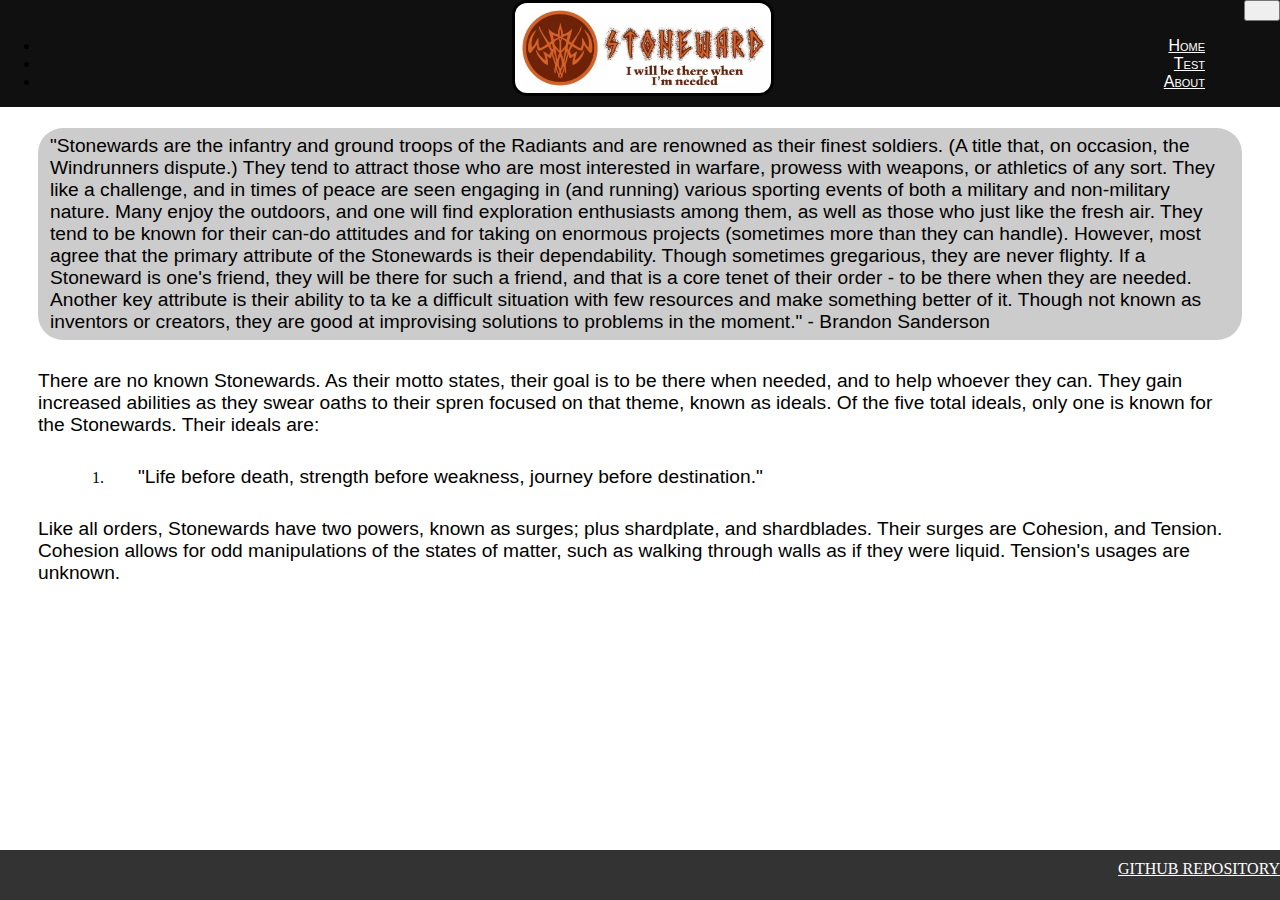
<file: pages/9.html>
<!DOCTYPE html>
<html>

<head>
  <meta name="viewport" content="width=device-width, initial-scale=1">
  <link rel="preconnect" href="https://fonts.gstatic.com">
  <link href="https://fonts.googleapis.com/css2?family=Kaushan+Script&display=swap" rel="stylesheet">
  <script src="https://cdn.jsdelivr.net/npm/bootstrap@5.0.0-beta1/dist/js/bootstrap.bundle.min.js" integrity="sha384-ygbV9kiqUc6oa4msXn9868pTtWMgiQaeYH7/t7LECLbyPA2x65Kgf80OJFdroafW" crossorigin="anonymous"></script>
  <link href="https://cdn.jsdelivr.net/npm/bootstrap@5.0.0-beta1/dist/css/bootstrap.min.css" rel="stylesheet" integrity="sha384-giJF6kkoqNQ00vy+HMDP7azOuL0xtbfIcaT9wjKHr8RbDVddVHyTfAAsrekwKmP1" crossorigin="anonymous">
  <link rel="stylesheet" href="/css/styles.css" />
  <title>Stoneward</title>
</head>

<nav id="navbar" class="navbar navbar-expand-lg navbar-dark bg-dark">
  <button class="navbar-toggler ms-auto" type="button" data-bs-toggle="collapse" data-bs-target="#navbarSupportedContent" aria-controls="navbarSupportedContent" aria-expanded="false" aria-label="Toggle navigation">
    <span class="navbar-toggler-icon"></span>
  </button>
  <div class="collapse navbar-collapse" id="navbarSupportedContent">
    <ul class="navbar-nav ms-auto">
      <li class="nav-item">
        <a class="nav-link" href="/index.html">Home</a>
      </li>
      <li class="nav-item">
        <a class="nav-link" href="https://www.brandonsanderson.com/official-knights-radiant-order-quiz/">Test</a>
      </li>
      <li class="nav-item">
        <a class="nav-link" href="/pages/about.html">About</a>
      </li>
    </ul>
  </div>
</nav>

<body>
  <div class="mottoholder">
	<img class="motto2" src="/img/stoneward.jpg"/>
  </div>
  <div>
	<p class="orderdesc1"> "Stonewards are the infantry and ground troops of the Radiants and are renowned as their finest soldiers. (A title that, on occasion, the Windrunners dispute.) They tend to attract those who are most interested in warfare, prowess with weapons, or athletics of any sort. They like a challenge, and in times of peace are seen engaging in (and running) various sporting events of both a military and non-military nature. Many enjoy the outdoors, and one will find exploration enthusiasts among them, as well as those who just like the fresh air. They tend to be known for their can-do attitudes and for taking on enormous projects (sometimes more than they can handle). However, most agree that the primary attribute of the Stonewards is their dependability. Though sometimes gregarious, they are never flighty. If a Stoneward is one's friend, they will be there for such a friend, and that is a core tenet of their order - to be there when they are needed. Another key attribute is their ability to ta		ke a difficult situation with few resources and make something better of it. Though not known as inventors or creators, they are good at improvising solutions to problems in the moment." - Brandon Sanderson </p>
  	<p class="orderdesc"> There are no known Stonewards. As their motto states, their goal is to be there when needed, and to help whoever they can. They gain increased abilities as they swear oaths to their spren focused on that theme, known as ideals. Of the five total ideals, only one is known for the Stonewards. Their ideals are:</p>
	<ol>
	  <li><p class="orderdesc">"Life before death, strength before weakness, journey before destination."</p></li>
	</ol>
	<p class="orderdesc">Like all orders, Stonewards have two powers, known as surges; plus shardplate, and shardblades. Their surges are Cohesion, and Tension. Cohesion allows for odd manipulations of the states of matter, such as walking through walls as if they were liquid. Tension's usages are unknown.</p>
  </div>
  <div class="footer">
    <a class="footer-text" href="https://github.com/JazzWeller/knights"> GITHUB REPOSITORY </a>
  </div>

  <script src="https://code.jquery.com/jquery-3.3.1.slim.min.js" integrity="sha>
  <script src="https://cdnjs.cloudflare.com/ajax/libs/popper.js/1.14.3/umd/popp>
  <script src="https://stackpath.bootstrapcdn.com/bootstrap/4.1.3/js/bootstrap.>
</body>

</html>
</file>
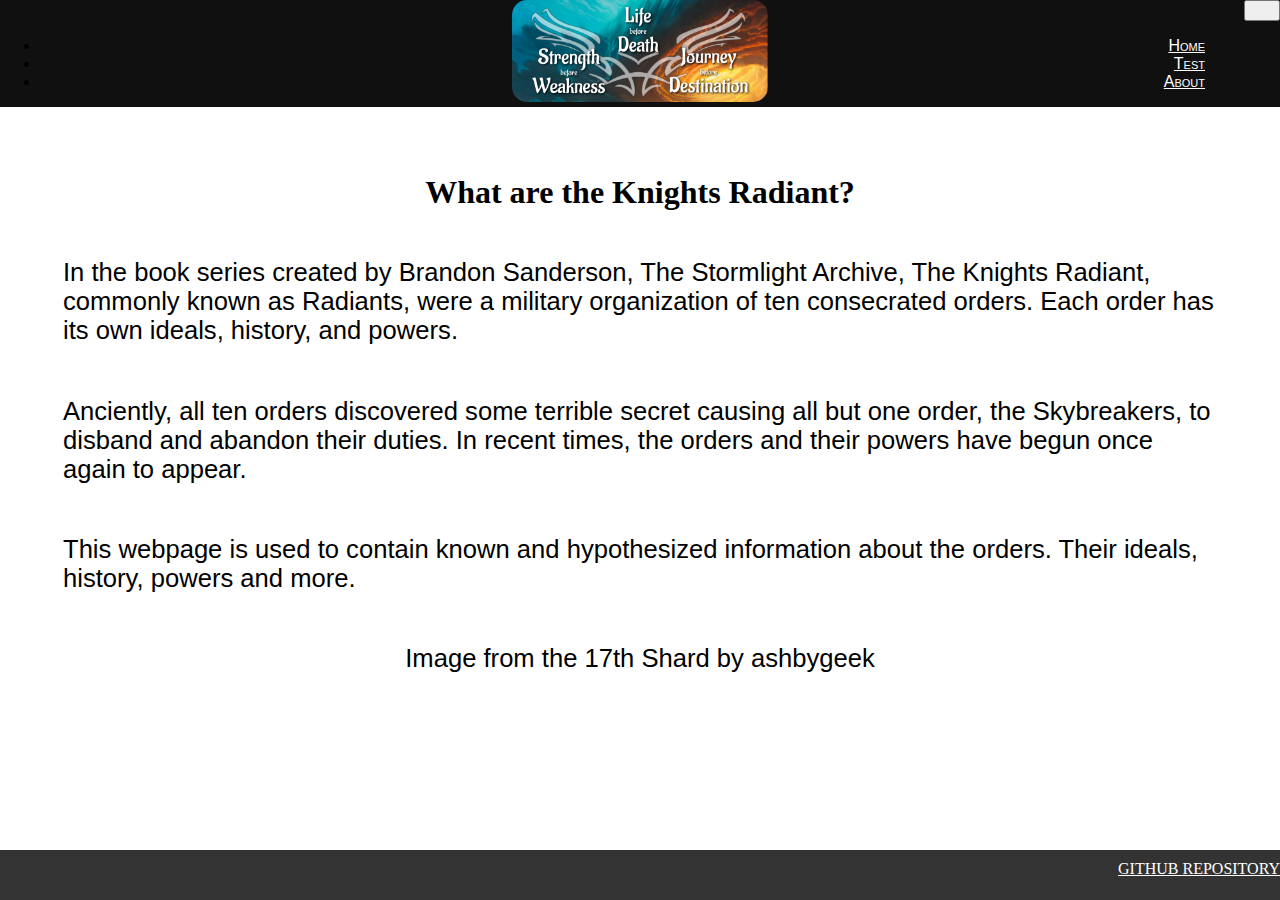
<file: pages/about.html>
<!DOCTYPE html>
<html>

<head>
  <meta name="viewport" content="width=device-width, initial-scale=1">
  <link rel="preconnect" href="https://fonts.gstatic.com">
  <link href="https://fonts.googleapis.com/css2?family=Kaushan+Script&display=swap" rel="stylesheet">
  <script src="https://cdn.jsdelivr.net/npm/bootstrap@5.0.0-beta1/dist/js/bootstrap.bundle.min.js" integrity="sha384-ygbV9kiqUc6oa4msXn9868pTtWMgiQaeYH7/t7LECLbyPA2x65Kgf80OJFdroafW" crossorigin="anonymous"></script>
  <link href="https://cdn.jsdelivr.net/npm/bootstrap@5.0.0-beta1/dist/css/bootstrap.min.css" rel="stylesheet" integrity="sha384-giJF6kkoqNQ00vy+HMDP7azOuL0xtbfIcaT9wjKHr8RbDVddVHyTfAAsrekwKmP1" crossorigin="anonymous">
  <link rel="stylesheet" href="/css/styles.css" />
  <title>About</title>
</head>

<nav id="navbar" class="navbar navbar-expand-lg navbar-dark bg-dark">
  <button class="navbar-toggler ms-auto" type="button" data-bs-toggle="collapse" data-bs-target="#navbarSupportedContent" aria-controls="navbarSupportedContent" aria-expanded="false" aria-label="Toggle navigation">
    <span class="navbar-toggler-icon"></span>
  </button>
  <div class="collapse navbar-collapse" id="navbarSupportedContent">
    <ul class="navbar-nav ms-auto">
      <li class="nav-item">
        <a class="nav-link" href="/index.html">Home</a>
      </li>
      <li class="nav-item">
        <a class="nav-link" href="https://www.brandonsanderson.com/official-knights-radiant-order-quiz/">Test</a>
      </li>
      <li class="nav-item active">
        <a class="nav-link" href="/pages/about.html">About</a>
      </li>
    </ul>
  </div>
</nav>

<body>
  <div class="mottoholder">
	<img class="motto" src="/img/motto.png"/>
  </div>
  <div class="row-one">
	<h1> What are the Knights Radiant? </h1><br><br>
        <p> In the book series created by Brandon Sanderson, The Stormlight Archive, The Knights Radiant,
	    commonly known as Radiants, were a military organization of ten consecrated orders. Each order
            has its own ideals, history, and powers. </p>
	<p> Anciently, all ten orders discovered some terrible secret causing all but one order, the 
	    Skybreakers, to disband and abandon their duties. In recent times, the orders and their
 	    powers have begun once again to appear.</p>
	<p> This webpage is used to contain known and hypothesized information about the orders.
	    Their ideals, history, powers and more. </p>
	<p> Image from the 17th Shard by ashbygeek </p>
  </div>
  <div class="footer">
    <a class="footer-text" href="https://github.com/JazzWeller/knights"> GITHUB REPOSITORY </a>
  </div>

  <script src="https://code.jquery.com/jquery-3.3.1.slim.min.js" integrity="sha>
  <script src="https://cdnjs.cloudflare.com/ajax/libs/popper.js/1.14.3/umd/popp>
  <script src="https://stackpath.bootstrapcdn.com/bootstrap/4.1.3/js/bootstrap.>
</body>

</html>
</file>
<file: css/styles.css>
body {
  z-index: -1;
  padding-top: 30px;
  padding-bottom: 50px;
  background-color: #FFFFFF;
}

.navbar-toggler-icon {
  margin-right: 20px;
}

a {
  color: black;
}

p {
  font-size: 5vw;
  font-family: "Cinzel", sans-serif;
}

.orderdesc {
  font-size: 4vw;
  margin: 30px 30px 15px 30px;
}

.orderdesc1 {
  background-color: #cccccc;
  border-radius: 25px;
  padding: 7px 12px 7px 12px;
  font-size: 4vw;
  margin: 90px 30px 15px 30px;
}

.motto {
  position: fixed;
  border-radius: 15px;
  z-index: 2;
  width: 50%;
  left: 25%;
  top: 0;
  display: block;
  margin: 0;
  padding: 0;
}

.motto2 {
  position: fixed;
  border-radius: 15px;
  z-index: 2;
  width: 50%;
  left: 25%;
  top: 0;
  display: block;
  margin: 0;
  padding: 0;
  border: 3px solid black;
}

.row-one {
  display: flex;
  flex-wrap: wrap;
  justify-content: center;
  margin: 80px 60px 0px 30px;
  padding: 15px 15px 0px 15px;
}

.row-two {
  display: flex;
  flex-wrap: wrap;
  justify-content: center;
  margin: 0px 60px 0px 30px;
  padding: 0px 15px 15px 15px;
}

.order {
  margin: 10px 10px 0px 0px;
  padding: 15px 15px 15px 15px;
  float: left;
}

.ordericon {
  width: 125%;
}

h2 {
  font-size: 5vw;
  text-align: center;
  width: 125%;
  font-family: "Cinzel", sans-serif;
}

.button {
  background-color: none;
  padding: 0 0 0 0;
}

ol {
  margin: 30px 60px 30px 60px;
}

.navbar {
  position: fixed;
  z-index: 1;
  top: 0;
  left: 0;
  width: 100%;
  text-align: right;
}

.nav-link {
  padding: 0px 55px 0px 55px;
  margin-right: 20px;
  font-family: "Kaushan", sans-serif;
  font-variant: small-caps;
  color: white;
}

.bg-dark {
  background-color: #101010 !important;
}

.footer {
  background-color: #333333!important;
  position: fixed;
  bottom: 0;
  left: 0;
  width: 100%;
  height: 40px;
  padding-top: 10px;
  padding-right: 30px;
  margin-top: 30px;
  text-align: right;
}

.footer-text {
  color: white;
  text-align: right;
}

@media only screen and (min-width: 375px) {
.motto {
  position: fixed;
  border-radius: 15px;
  z-index: 2;
  width: 40%;
  left: 30%;
  top: 0;
  display: block;
  margin: 0;
  padding: 0;
}

.motto2 {
  position: fixed;
  border-radius: 15px;
  z-index: 2;
  width: 20%;
  left: 40%;
  top: 0;
  display: block;
  margin: 0;
  padding: 0;
  border: 3px solid black;
}
}

@media only screen and (min-width: 768px) {
p {
  font-size: 3vw;
  font-family: "Cinzel", sans-serif;
}

.orderdesc {
  font-size: 2vw;
  margin: 30px 30px 15px 30px;
}

.orderdesc1 {
  font-size: 2vw;
  margin: 90px 30px 15px 30px;
}
.motto {
  position: fixed;
  border-radius: 15px;
  z-index: 2;
  width: 30%;
  left: 35%;
  top: 0;
  display: block;
  margin: 0;
  padding: 0;
}

.motto2 {
  position: fixed;
  border-radius: 15px;
  z-index: 2;
  width: 30%;
  left: 35%;
  top: 0;
  display: block;
  margin: 0;
  padding: 0;
  border: 3px solid black;
}
  .order {
    margin: 10px 30px 0px 0px;
  }
  .ordericon {
    width: 125%;
  }
  h2 {
    font-size: 2vw;
  }
}

@media only screen and (min-width: 1024px) {
p {
  font-size: 2vw;
  font-family: "Cinzel", sans-serif;
}

.orderdesc {
  font-size: 1.5vw;
  margin: 30px 30px 15px 30px;
}

.orderdesc1 {
  font-size: 1.5vw;
  margin: 90px 30px 15px 30px;
}

.motto {
  position: fixed;
  border-radius: 15px;
  z-index: 2;
  width: 20%;
  left: 40%;
  top: 0;
  display: block;
  margin: 0;
  padding: 0;
}

.motto2 {
  position: fixed;
  border-radius: 15px;
  z-index: 2;
  width: 20%;
  left: 40%;
  top: 0;
  display: block;
  margin: 0;
  padding: 0;
  border: 3px solid black;
}

  .row-one {
    margin: 100px 40px 0px 40px;
  }
  .row-two {
    margin: 0px 40px 0px 40px;
  }
  .order {
    margin: auto;
  }
  .ordericon {
    width: 150px;
    height: 150px;
  }
  h2 {
    font-size: 1.4vw;
    width: 100%;
  }
}

@media only screen and (min-width: 1440px) {
  .row-one {
    margin: 150px 60px 0px 40px;
    padding: 15px 15px 15px 15px;
    justify-content: space-between;
  }
  .row-two {
    margin: 0px 60px 0px 40px;
    padding: 15px 15px 15px 15px;
    justify-content: space-between;
  }
 .ordericon {
    width: 175px;
    height: 175px;
  }
}

@media only screen and (min-width: 1650px) {
  .row-one {
    margin: 150px 60px 0px 40px;
    padding: 15px 15px 15px 15px;
    justify-content: space-between;
  }
  .row-two {
    margin: 0px 60px 0px 40px;
    padding: 15px 15px 15px 15px;
    justify-content: space-between;
  }
 .ordericon {
    width: 250px;
    height: 250px;
  }
  h2 {
    font-size: 1.4vw;
    width: 100%;
  }
  .orderdesc1 {
    font-size: 1.5vw;
    margin: 120px 30px 15px 30px;
  }
}

@media only screen and (min-width: 2000px) {
  .row-one {
    margin: 200px 160px 0px 140px;
    padding: 15px 15px 15px 15px;
    justify-content: space-between;
  }
  .row-two {
    margin: 0px 160px 0px 140px;
    padding: 15px 15px 15px 15px;
    justify-content: space-between;
  }
 .ordericon {
    width: 300px;
    height: 300px;
  }
  h2 {
    font-size: 1.4vw;
    width: 100%;
  }
  .orderdesc1 {
    margin: 160px 30px 15px 30px;
  }
}
</file>
